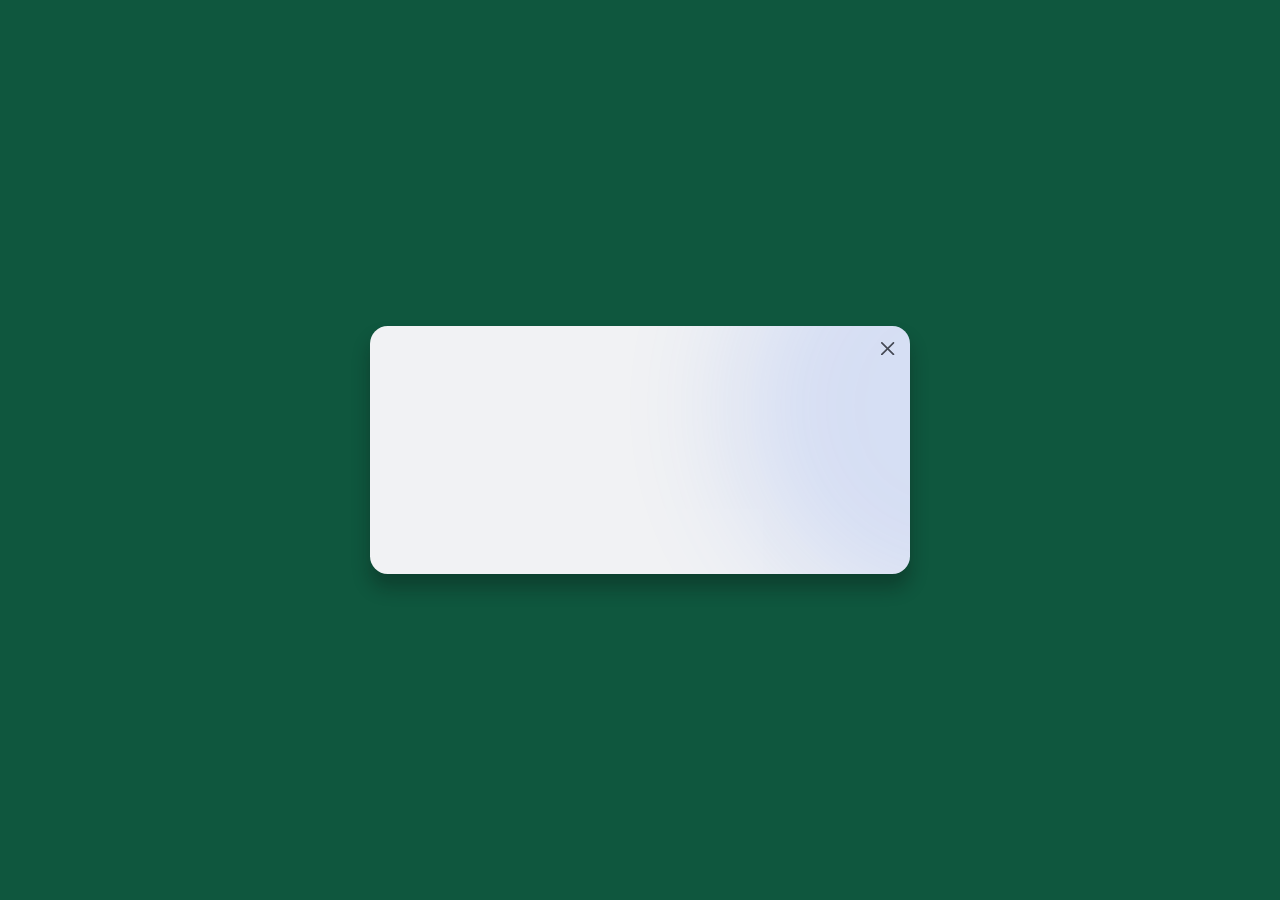
<file: Upload/index.html>
<!DOCTYPE html>
<html lang="en">
<head>
    <meta charset="UTF-8">
    <title>Title</title>
    <link rel="stylesheet" href="style.css">
</head>
<body>
<div id="upload" class="modal" data-state="0" data-ready="false">
  <div class="modal__header">
    <button class="modal__close-button" type="button">
      <svg class="modal__close-icon" viewBox="0 0 16 16" width="16px" height="16px" aria-hidden="true">
        <g fill="none" stroke="currentColor" stroke-width="2" stroke-linecap="round">
          <polyline points="1,1 15,15" />
          <polyline points="15,1 1,15" />
        </g>
      </svg>
      <span class="modal__sr">Close</span>
    </button>
  </div>
  <div class="modal__body">
    <div class="modal__col">
      <!-- up -->
      <svg class="modal__icon modal__icon--blue" viewBox="0 0 24 24" width="24px" height="24px" aria-hidden="true">
        <g fill="none" stroke="hsl(223,90%,50%)" stroke-width="2" stroke-linecap="round" stroke-linejoin="round">
          <circle class="modal__icon-sdo69" cx="12" cy="12" r="11" stroke-dasharray="69.12 69.12" />
          <polyline class="modal__icon-sdo14" points="7 12 12 7 17 12" stroke-dasharray="14.2 14.2" />
          <line class="modal__icon-sdo10" x1="12" y1="7" x2="12" y2="17" stroke-dasharray="10 10" />
        </g>
      </svg>
      <!-- error -->
      <svg class="modal__icon modal__icon--red" viewBox="0 0 24 24" width="24px" height="24px" aria-hidden="true" display="none">
        <g fill="none" stroke="hsl(3,90%,50%)" stroke-width="2" stroke-linecap="round">
          <circle class="modal__icon-sdo69" cx="12" cy="12" r="11" stroke-dasharray="69.12 69.12" />
          <line class="modal__icon-sdo14" x1="7" y1="7" x2="17" y2="17" stroke-dasharray="14.2 14.2" />
          <line class="modal__icon-sdo14" x1="17" y1="7" x2="7" y2="17" stroke-dasharray="14.2 14.2" />
        </g>
      </svg>
      <!-- check -->
      <svg class="modal__icon modal__icon--green" viewBox="0 0 24 24" width="24px" height="24px" aria-hidden="true" display="none">
        <g fill="none" stroke="hsl(138,90%,50%)" stroke-width="2" stroke-linecap="round" stroke-linejoin="round">
          <circle class="modal__icon-sdo69" cx="12" cy="12" r="11" stroke-dasharray="69.12 69.12" />
          <polyline class="modal__icon-sdo14" points="7 12.5 10 15.5 17 8.5" stroke-dasharray="14.2 14.2" />
        </g>
      </svg>
    </div>
    <div class="modal__col">
      <div class="modal__content">
        <h2 class="modal__title">Upload a File</h2>
        <p class="modal__message">Select a file to upload from your computer</p>
        <div class="modal__actions">
          <button class="modal__button modal__button--upload" type="button" data-action="file">Choose File</button>
          <input id="file" type="file" hidden>
        </div>
        <div class="modal__actions" hidden>
          <svg class="modal__file-icon" viewBox="0 0 24 24" width="24px" height="24px" aria-hidden="true">
            <g fill="none" stroke="currentColor" stroke-width="2" stroke-linecap="round" stroke-linejoin="round">
              <polygon points="4 1 12 1 20 8 20 23 4 23" />
              <polyline points="12 1 12 8 20 8" />
            </g>
          </svg>
          <div class="modal__file" data-file></div>
          <button class="modal__close-button" type="button" data-action="fileReset">
            <svg class="modal__close-icon" viewBox="0 0 16 16" width="16px" height="16px" aria-hidden="true">
              <g fill="none" stroke="currentColor" stroke-width="2" stroke-linecap="round">
                <polyline points="4,4 12,12" />
                <polyline points="12,4 4,12" />
              </g>
            </svg>
            <span class="modal__sr">Remove</span>
          </button>
          <button class="modal__button" type="button" data-action="upload">Upload</button>
        </div>
      </div>
      <div class="modal__content" hidden>
        <h2 class="modal__title">Uploading…</h2>
        <p class="modal__message">Just give us a moment to process your file.</p>
        <div class="modal__actions">
          <div class="modal__progress">
            <div class="modal__progress-value" data-progress-value>0%</div>
            <div class="modal__progress-bar">
              <div class="modal__progress-fill" data-progress-fill></div>
            </div>
          </div>
        </div>
      </div>
      <div class="modal__content" hidden>
        <h2 class="modal__title">Oops!</h2>
        <p class="modal__message">Your file could not be uploaded due to an error. Try uploading it again?</p>
        <div class="modal__actions modal__actions--center">
          <button class="modal__button" type="button" data-action="upload">Retry</button>
          <button class="modal__button" type="button" data-action="cancel">Cancel</button>
        </div>
      </div>
      <div class="modal__content" hidden>
        <h2 class="modal__title">Upload Successful!</h2>
        <p class="modal__message">Your file has been uploaded. You can copy the link to your clipboard.</p>
        <div class="modal__actions modal__actions--center">
          <button class="modal__button" type="button" data-action="copy">Copy Link</button>
          <button class="modal__button" type="button" data-action="cancel">Done</button>
        </div>
      </div>
    </div>
  </div>
</div>
<script src="app.js"></script>
</body>
</html>
</file>
<file: Upload/style.css>
* {
    border: 0;
    box-sizing: border-box;
    margin: 0;
    padding: 0;
}
:root {
    --hue: 223;
    --bg: #0f573e;
    --fg: hsl(var(--hue),10%,5%);
    --trans-dur: 0.3s;
    font-size: calc(16px + (20 - 16) * (100vw - 320px) / (2560 - 320));
}
body,
button {
    font: 1em/1.5 Nunito, Helvetica, sans-serif;
}
body {
    background-color: #0f573e;
    color: var(--fg);
    height: 100vh;
    display: grid;
    place-items: center;
    transition:
            background-color var(--trans-dur),
            color var(--trans-dur);
}
.modal {
    background-color: hsl(var(--hue),10%,95%);
    border-radius: 1em;
    box-shadow: 0 0.75em 1em hsla(var(--hue),10%,5%,0.3);
    color: hsl(var(--hue),10%,5%);
    width: calc(100% - 3em);
    max-width: 30.5em;
    overflow: hidden;
    position: relative;
    transition:
            background-color var(--trans-dur),
            color var(--trans-dur);
}
.modal:before {
    background-color: hsl(223,90%,60%);
    border-radius: 50%;
    content: "";
    filter: blur(60px);
    opacity: 0.15;
    position: absolute;
    top: -8em;
    right: -15em;
    width: 25em;
    height: 25em;
    z-index: 0;
    transition: background-color var(--trans-dur);
}
.modal__actions {
    animation-delay: 0.2s;
    display: flex;
    align-items: center;
    flex-wrap: wrap;
}
.modal__body,
.modal__header {
    position: relative;
    z-index: 1;
}
.modal__body {
    display: flex;
    flex-direction: column;
    padding: 0 2em 1.875em 1.875em;
}
.modal__button,
.modal__close-button {
    color: currentColor;
    cursor: pointer;
    -webkit-tap-highlight-color: transparent;
}
.modal__button {
    background-color: hsla(var(--hue),10%,50%,0.2);
    border-radius: 0.25rem;
    font-size: 0.75em;
    padding: 0.5rem 2rem;
    transition:
            background-color var(--trans-dur),
            border-color var(--trans-dur),
            opacity var(--trans-dur);
    width: 100%;
}
.modal__button + .modal__button {
    margin-top: 0.75em;
}
.modal__button:disabled {
    opacity: 0.5;
}
.modal__button:focus,
.modal__close-button:focus {
    outline: transparent;
}
.modal__button:hover,
.modal__button:focus-visible {
    background-color: hsla(var(--hue),10%,60%,0.2);
}
.modal__button--upload {
    background-color: transparent;
    border: 0.125rem dashed hsla(var(--hue),10%,50%,0.4);
    flex: 1;
    padding: 0.375rem 2rem;
}
.modal__col + .modal__col {
    flex: 1;
    margin-top: 1.875em;
}
.modal__close-button,
.modal__message,
.modal__progress-value {
    color: hsl(var(--hue),10%,30%);
    transition: color var(--trans-dur);
}
.modal__close-button {
    background-color: transparent;
    display: flex;
    width: 1.5em;
    height: 1.5em;
    transition: color var(--trans-dur);
}
.modal__close-button:hover,
.modal__close-button:focus-visible {
    color: hsl(var(--hue),10%,40%);
}
.modal__close-icon {
    display: block;
    margin: auto;
    pointer-events: none;
    width: 50%;
    height: auto;
}
.modal__content > * {
    /* don’t use shorthand syntax, or actions delay will be overridden */
    animation-name: fadeSlideIn;
    animation-duration: 0.5s;
    animation-timing-function: ease-in-out;
    animation-fill-mode: forwards;
    opacity: 0;
}
.modal__file {
    flex: 1;
    font-size: 0.75em;
    font-weight: 700;
    margin-right: 0.25rem;
    overflow: hidden;
    text-overflow: ellipsis;
    white-space: nowrap;
}
.modal__file ~ .modal__button {
    margin-top: 1.5em;
}
.modal__file-icon {
    color: hsl(var(--hue),10%,50%);
    display: block;
    margin-right: 0.75em;
    width: 1.5em;
    height: 1.5em;
    transition: color var(--trans-dur);
}
.modal__header {
    display: flex;
    justify-content: flex-end;
    align-items: center;
    height: 2.5em;
    padding: 0.5em;
}
.modal__icon {
    display: block;
    margin: auto;
    width: 2.25em;
    height: 2.25em;
}
.modal__icon--blue g {
    stroke: hsl(223,90%,50%);
}
.modal__icon--red g {
    stroke: hsl(3,90%,50%);
}
.modal__icon--green g {
    stroke: hsl(138,90%,40%);
}
.modal__icon circle,
.modal__icon line,
.modal__icon polyline {
    animation: sdo 0.25s ease-in-out forwards;
    transition: stroke var(--trans-dur);
}
.modal__icon :nth-child(2) {
    animation-delay: 0.25s;
}
.modal__icon :nth-child(3) {
    animation-delay: 0.5s;
}
.modal__icon-sdo10 {
    stroke-dashoffset: 10;
}
.modal__icon-sdo14 {
    stroke-dashoffset: 14.2;
}
.modal__icon-sdo69 {
    stroke-dashoffset: 69.12;
    transform: rotate(-90deg);
    transform-origin: 12px 12px;
}
.modal__message {
    animation-delay: 0.1s;
    font-size: 1em;
    margin-bottom: 1.5em;
    min-height: 3em;
}
.modal__progress {
    flex: 1;
}
.modal__progress + .modal__button {
    margin-top: 1.75em;
}
.modal__progress-bar {
    background-image: linear-gradient(90deg,hsl(var(--hue),90%,50%),hsl(var(--hue),90%,70%));
    border-radius: 0.2em;
    overflow: hidden;
    width: 100%;
    height: 0.4em;
    transform: translate3d(0,0,0);
}
.modal__progress-fill {
    background-color: hsl(var(--hue),10%,90%);
    width: inherit;
    height: inherit;
    transition: transform 0.1s ease-in-out;
}
.modal__progress-value {
    font-size: 0.75em;
    font-weight: 700;
    line-height: 1.333;
    text-align: right;
}
.modal__sr {
    overflow: hidden;
    position: absolute;
    width: 1px;
    height: 1px;
}
.modal__title {
    font-size: 1.25em;
    font-weight: 500;
    line-height: 1.2;
    margin-bottom: 1.5rem;
    text-align: center;
}
/* state change */
[data-state="2"]:before {
    background-color: hsl(3,90%,60%);
}
[data-state="3"]:before {
    background-color: hsl(138,90%,60%);
}
.modal__icon + .modal__icon,
[data-state="1"] .modal__icon:first-child,
[data-state="2"] .modal__icon:first-child,
[data-state="3"] .modal__icon:first-child,
.modal__content + .modal__content,
[data-state="1"] .modal__content:first-child,
[data-state="2"] .modal__content:first-child,
[data-state="3"] .modal__content:first-child {
    display: none;
}
[data-state="1"] .modal__icon:first-child,
[data-state="2"] .modal__icon:nth-child(2),
[data-state="3"] .modal__icon:nth-child(3),
[data-state="1"] .modal__content:nth-child(2),
[data-state="2"] .modal__content:nth-child(3),
[data-state="3"] .modal__content:nth-child(4) {
    display: block;
}
[data-ready="false"] .modal__content:first-child .modal__actions:nth-of-type(2),
[data-ready="true"] .modal__content:first-child .modal__actions:first-of-type {
    display: none;
}
[data-ready="true"] .modal__content:first-child .modal__actions:nth-of-type(2) {
    display: flex;
}

/* Dark theme */
@media (prefers-color-scheme: dark) {
    :root {
        --bg: hsl(var(--hue),10%,35%);
        --fg: hsl(var(--hue),10%,95%);
    }
    .modal {
        background-color: hsl(var(--hue),10%,10%);
        color: hsl(var(--hue),10%,95%);
    }
    .modal__close-button,
    .modal__message,
    .modal__progress-value {
        color: hsl(var(--hue),10%,70%);
    }
    .modal__close-button:hover,
    .modal__close-button:focus-visible {
        color: hsl(var(--hue),10%,80%);
    }
    .modal__file-icon {
        color: hsl(var(--hue),10%,60%);
    }
    .modal__icon--blue g {
        stroke: hsl(223,90%,60%);
    }
    .modal__icon--red g {
        stroke: hsl(3,90%,60%);
    }
    .modal__icon--green g {
        stroke: hsl(138,90%,60%);
    }
    .modal__progress-fill {
        background-color: hsl(var(--hue),10%,20%);
    }
}

/* Animations */
@keyframes fadeSlideIn {
    from { opacity: 0; transform: translateY(33%); }
    to { opacity: 1; transform: translateY(0); }
}
@keyframes sdo {
    to { stroke-dashoffset: 0; }
}

/* Beyond mobile */
@media (min-width: 768px) {
    .modal__actions--center {
        justify-content: center;
        margin-left: -4.125em;
    }
    .modal__body {
        flex-direction: row;
        align-items: center;
    }
    .modal__button {
        width: auto;
    }
    .modal__button + .modal__button {
        margin-top: 0;
        margin-left: 1.5rem;
    }
    .modal__file ~ .modal__button {
        margin-top: 0;
    }
    .modal__file ~ .modal__close-button {
        margin-right: 1.5rem;
    }
    .modal__progress {
        margin-right: 2em;
    }
    .modal__progress + .modal__button {
        margin-top: 0;
    }
    .modal__col + .modal__col {
        margin-top: 0;
        margin-left: 1.875em;
    }
    .modal__title {
        text-align: left;
    }
}
</file>
